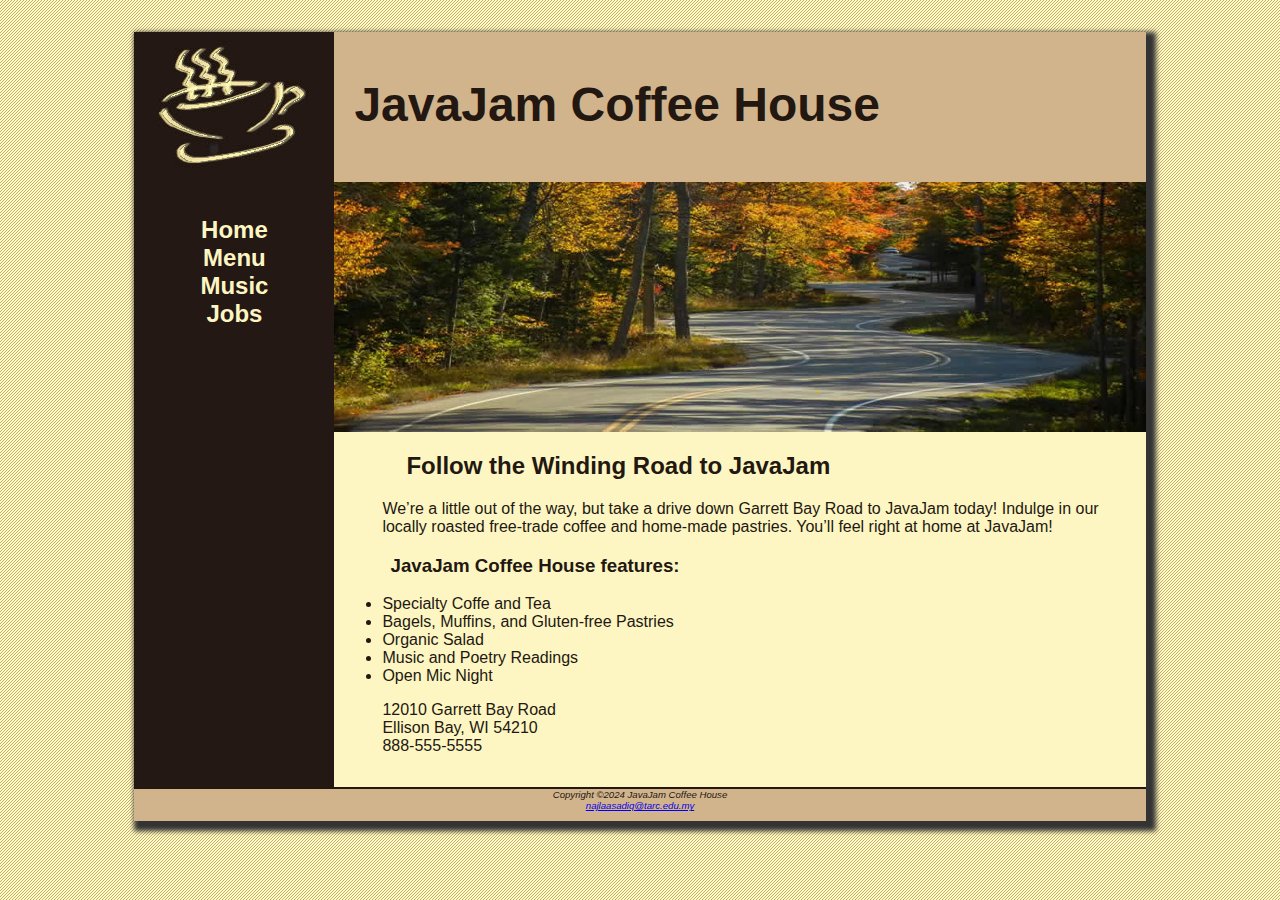
<file: index.html>
<!DOCTYPE html>
<html>
    <head>
        <meta charset="UTF-8">
        <title>JavaJam Coffee House</title>
        <link rel="stylesheet" href="javajam.css">
    </head>
    <body>
        <div id="wrapper">
        <header>
            <h1>JavaJam Coffee House</h1>
        </header>
        <nav>
            <ul>
                <li><a href="index.html">Home</a></li>
                <li><a href="menu.html">Menu</a></li>
                <li><a href="music.html">Music</a></li>
                <li><a href="jobs.html">Jobs</a></li>
            </ul>
        </nav>
        <main>
            <div id="heroroad"></div>
            <h2>Follow the Winding Road to JavaJam</h2>
            <p>
                We&rsquo;re a little out of the way, but take a drive down Garrett Bay Road to JavaJam today! Indulge in our locally roasted free-trade coffee and home-made pastries. You&rsquo;ll feel right at home at JavaJam!
            </p>
            <h3>JavaJam Coffee House features:</h3>
            <ul>
                <li>Specialty Coffe and Tea</li>
                <li>Bagels, Muffins, and Gluten-free Pastries</li>
                <li>Organic Salad</li>
                <li>Music and Poetry Readings</li>
                <li>Open Mic Night</li>
            </ul>
            <div>
                12010 Garrett Bay Road <br>
                Ellison Bay, WI 54210 <br>
                888-555-5555
            </div>
        </main>
        <footer>
                Copyright &copy;2024 JavaJam Coffee House <br>
                <a href="mailto:najlaasadiq@tarc.edu.my">najlaasadiq@tarc.edu.my</a>
        </footer>
    </div>
    </body>
</html>
</file>
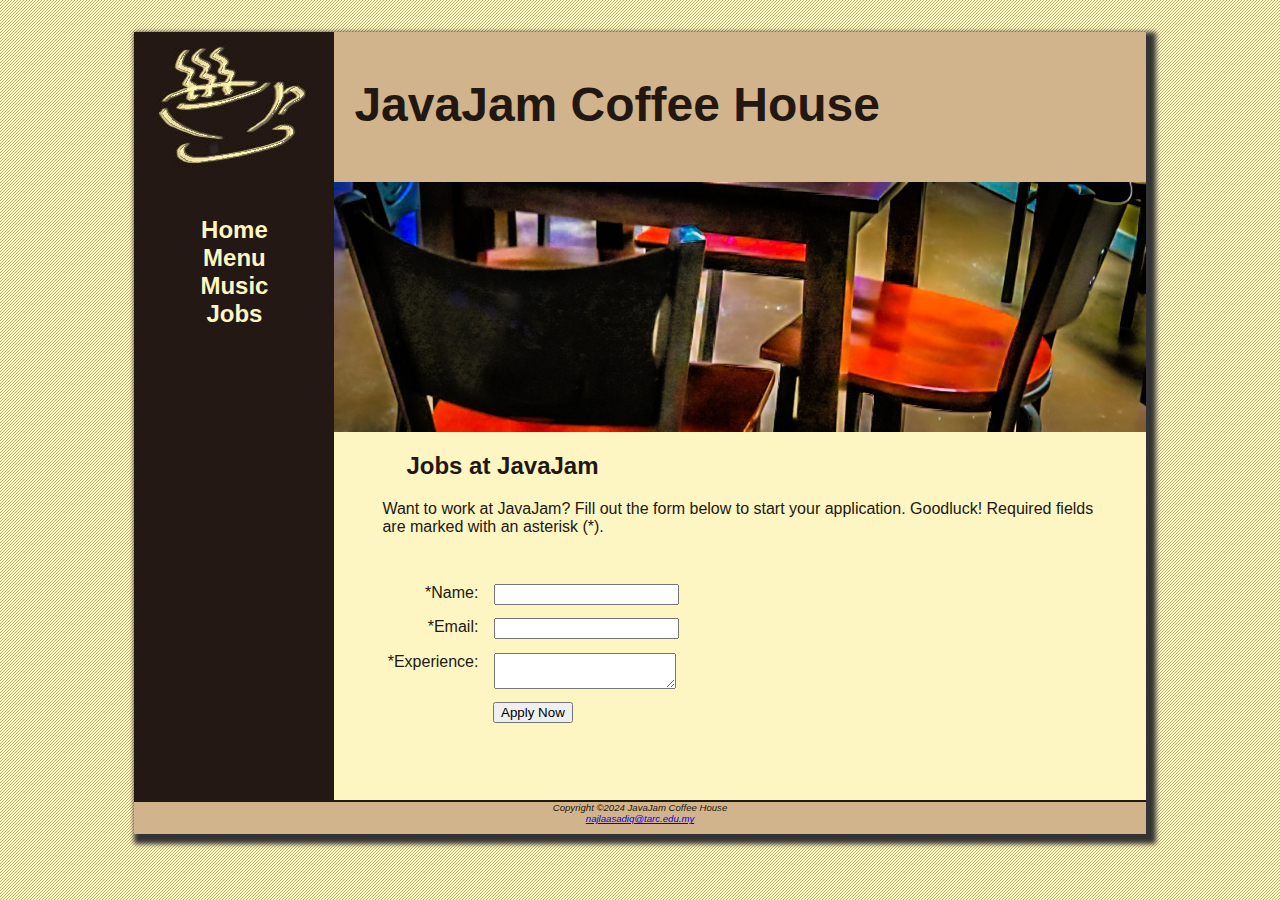
<file: jobs.html>
<!DOCTYPE html>
<html>
    <head>
        <meta charset="UTF-8">
        <title>JavaJam Coffee House Jobs</title>
        <link rel="stylesheet" href="javajam.css">
    </head>
    <body>
        <div id="wrapper">
        <header>
            <h1>JavaJam Coffee House</h1>
        </header>
        <nav>
            <ul>
                <li><a href="index.html">Home</a></li>
                <li><a href="menu.html">Menu</a></li>
                <li><a href="music.html">Music</a></li>
                <li><a href="jobs.html">Jobs</a></li>
            </ul>  
        </nav>
        <main>
           <div id="herojobs"></div>
            <h2>Jobs at JavaJam</h2>
            <p>
                Want to work at JavaJam? Fill out the form below to start your application. Goodluck! Required fields are marked with an asterisk (*).
            </p>
            <form method="post" action="https://webdevbasics.net/scripts/javajam8.php">
                <label for="myName">*Name:</label>
                <input type="text" id="myName" name="myName" required="required">

                <label for="myEmail">*Email:</label>
                <input type="email" id="myEmail" name="myEmail" required="required">

                <label for="myExperience">*Experience:</label>
                <textarea id="myExperience" name="myExperience" rows="2" cols="20" required="required"></textarea>

                <input type="submit" value="Apply Now" id="mySubmit">

            </form>
            
        </main>
        <footer>
                Copyright &copy;2024 JavaJam Coffee House <br>
                <a href="mailto:najlaasadiq@tarc.edu.my">najlaasadiq@tarc.edu.my</a>
        </footer>
    </div>
    </body>
</html>
</file>
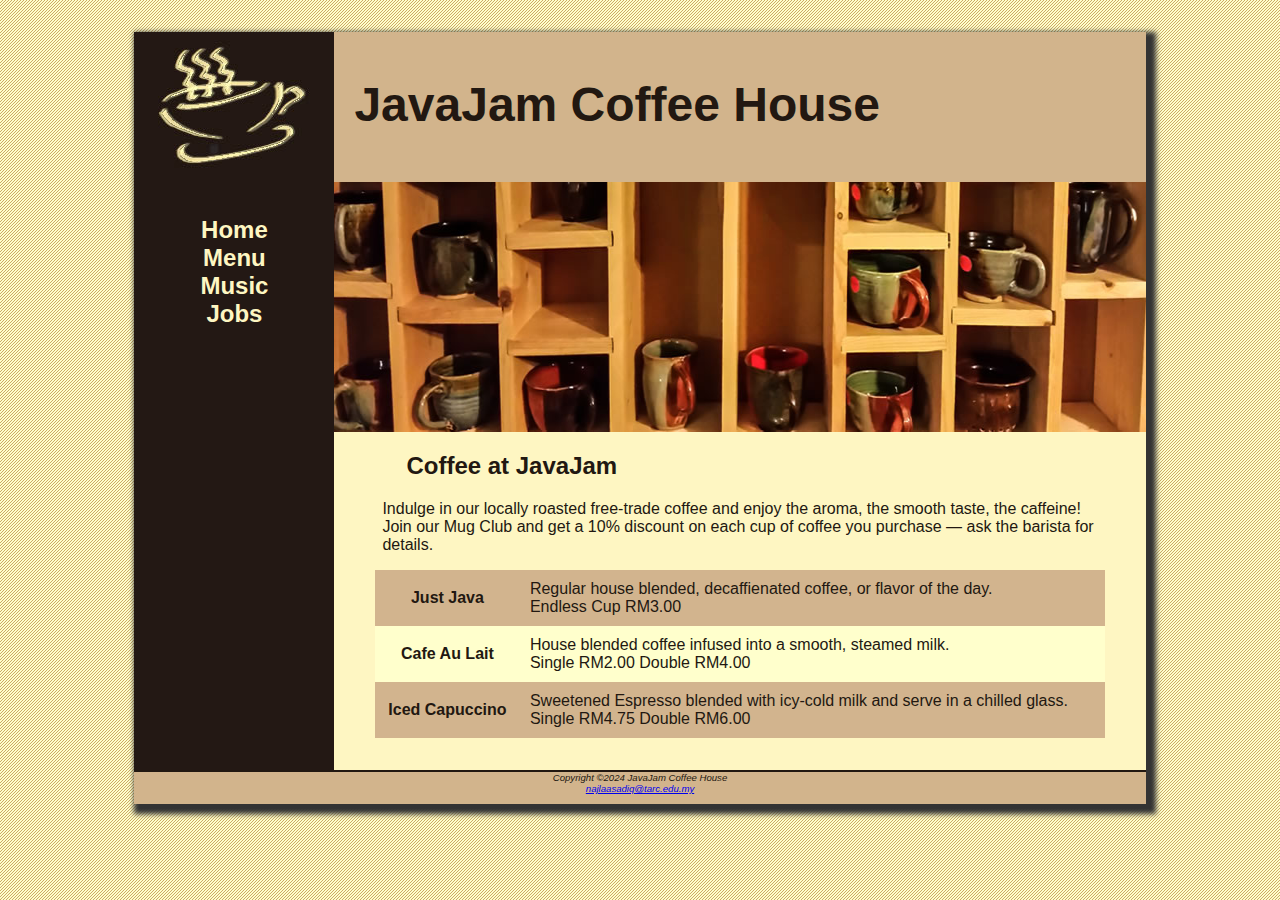
<file: menu.html>
<!DOCTYPE html>
<html>
    <head>
        <meta charset="UTF-8">
        <title>JavaJam Coffee House Menu</title>
        <link rel="stylesheet" href="javajam.css">
    </head>
    <body>
        <div id="wrapper">
        <header>
            <h1>JavaJam Coffee House</h1>
        </header>
        <nav>
            <ul>
                <li><a href="index.html">Home</a></li>
                <li><a href="menu.html">Menu</a></li>
                <li><a href="music.html">Music</a></li>
                <li><a href="jobs.html">Jobs</a></li>
            </ul>  
        </nav>
        <main>
           <div id="heromugs"></div>
            <h2>Coffee at JavaJam</h2>
            <p>
                Indulge in our locally roasted free-trade coffee and enjoy the aroma, the smooth 
                taste, the caffeine! Join our Mug Club and get a 10% discount on each cup of 
                coffee you purchase &mdash; ask the barista for details.
            </p>
            <table>
                <tr>
                    <th>Just Java</th>
                    <td>Regular house blended, decaffienated coffee, or flavor of the day.<br>Endless Cup RM3.00</td>
                </tr>
                <tr>
                    <th>Cafe Au Lait</th>
                    <td>House blended coffee infused into a smooth, steamed milk.<br>Single RM2.00 Double RM4.00</td>
                </tr>
                <tr>
                    <th>Iced Capuccino</th>
                    <td>Sweetened Espresso blended with icy-cold milk and serve in a chilled glass.<br>Single RM4.75 Double RM6.00</td>
                </tr>
            </table>
        </main>
        <footer>
                Copyright &copy;2024 JavaJam Coffee House <br>
                <a href="mailto:najlaasadiq@tarc.edu.my">najlaasadiq@tarc.edu.my</a>
        </footer>
    </div>
    </body>
</html>
</file>
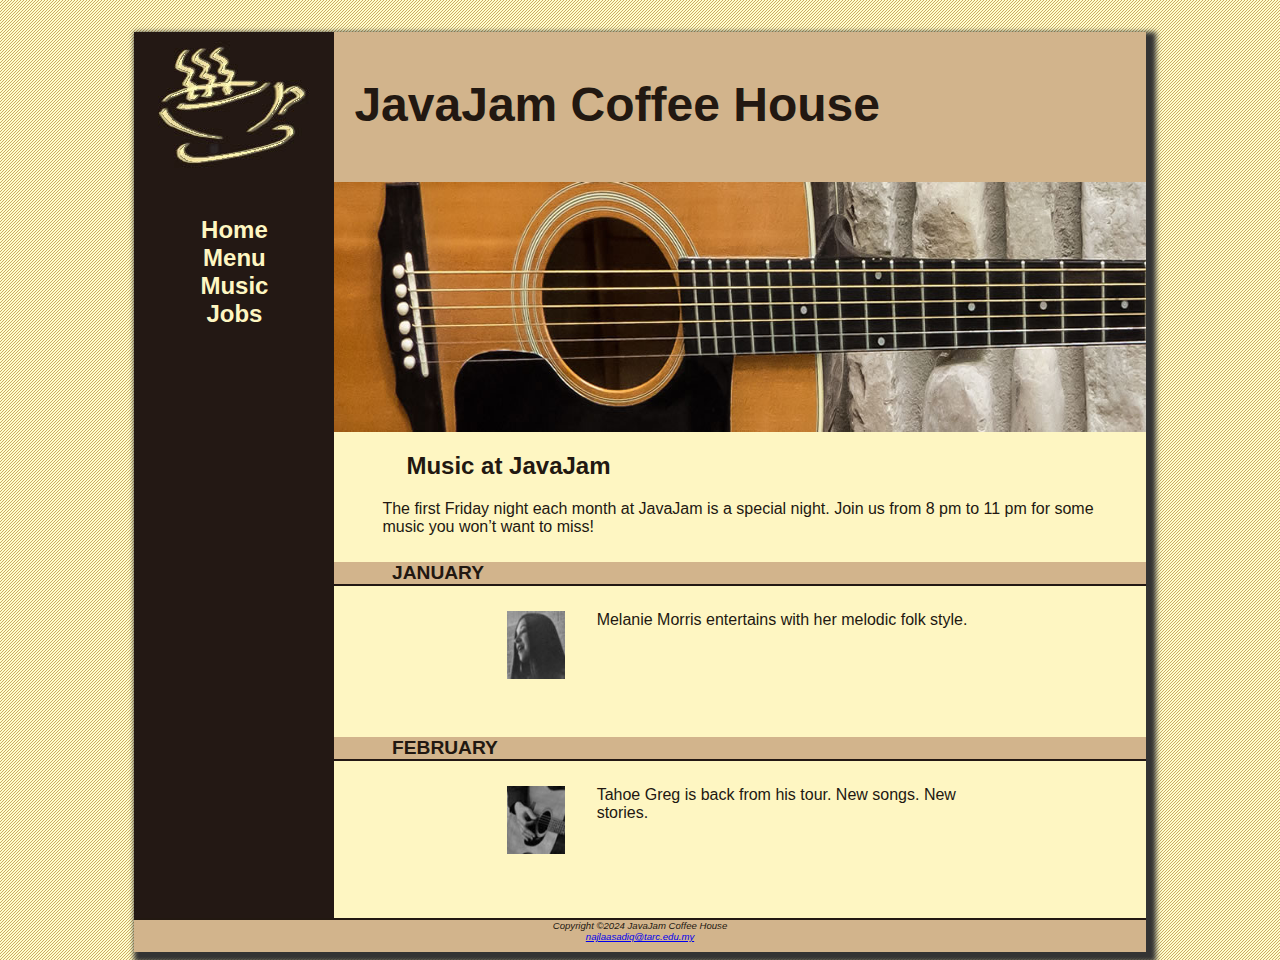
<file: music.html>
<!DOCTYPE html>
<html>
    <head>
        <meta charset="UTF-8">
        <title>JavaJam Coffee House Music</title>
        <link rel="stylesheet" href="javajam.css">
    </head>
    <body>
        <div id="wrapper">
        <header>
            <h1>JavaJam Coffee House</h1>
        </header>
        <nav>
            <ul>
                <li><a href="index.html">Home</a></li>
                <li><a href="menu.html">Menu</a></li>
                <li><a href="music.html">Music</a></li>
                <li><a href="jobs.html">Jobs</a></li>
            </ul>
        </nav>
        <main>
            <div id="heroguitar"></div>
            <h2>Music at JavaJam</h2>
            <p>
                The first Friday night each month at JavaJam is a special night. Join us from 8 pm to 11 pm for some music you won&rsquo;t want to miss!
            </p>
            <h4>January</h4>
            <div class="details">
                <a href="images/melanie.jpg"><img class="floatleft" src="images/melaniethumb.jpg" alt="Melanie Picture" height="100" width="100"></a>
                Melanie Morris entertains with her melodic folk style.
            </div>
            <h4>February</h4>
            <div class="details">
                <a href="images/greg.jpg"><img class="floatleft" src="images/gregthumb.jpg" alt="Greg Picture" height="100" width="100"></a>
                Tahoe Greg is back from his tour. New songs. New stories.
            </div>
        </main>
        <footer>
                Copyright &copy;2024 JavaJam Coffee House <br>
                <a href="mailto:najlaasadiq@tarc.edu.my">najlaasadiq@tarc.edu.my</a>
        </footer>
    </div>
    </body>
</html>
</file>
<file: javajam.css>
* {
    box-sizing: border-box;
}

body {
    background-color: #FCEBB6; /*to change bg color*/
    color: #221811;
    font-family: Verdana, Arial, sans-serif;
    background-image: url('images/background.gif');
}

header {
    background-color: #D2B48C;
    /* text-align: center; */
    height: 150px;
    background-image: url('images/javajamlogo.jpg');
    background-repeat: no-repeat;
    display: block;
}

h1 {
    /* line-height: 200%; double spacing */
    padding-top: 45px;
    padding-left: 220px;
    /* padding: 45px 0px 0px 220px ; */
    font-size: 3em;
}

nav {
    text-align: center;
    font-weight: bold;
    font-size: 1.5em;
    padding-top: 10px;
    float: left;
    width: 200px;
    display: block;
}

nav a { /*descendant selector, a that belong to nav only*/
    text-decoration: none; /*remove underline*/
}

nav a:link {
    color: #FEF6C2;
}

nav a:visited {
    color: #D2B48C;
}

nav a:hover {
    color:#CC9933;
}

nav ul {
    list-style-type: none; /*remove bullet in the list*/
    padding-left: 0;
}

footer {
    background-color: #D2B48C;
    font-size: .60em;
    font-style: italic;
    text-align: center;
    padding-bottom: 10px;
    border-top: 2px solid #221811; /*width style color*/
    display: block;
}

#wrapper { /*id selector declartion*/
    width: 80%; /*configures the width of a block display elements */
    margin-left: auto;
    margin-right: auto;
    background-color: #231814;
    min-width: 900px;
    max-width: 1280px;
    box-shadow: 5px 5px 5px 5px #333333;
}

h4 {
    background-color: #D2B48C;
    font-size: 1.2em;
    padding-left: .5em;
    padding-bottom: 0;
    text-transform: uppercase;
    border-bottom: 2px solid #231814;
    clear:left;
}

main {
    padding-left: 0;
    padding-right: 0;
    padding-bottom: 2em;
    padding-top: 0;
    margin-left: 200px;
    background-color: #FEF6C2;
    display: block;
}

main h2, main h3, main h4, main div, main ul, main p, main dl {
    padding-left: 3em;
    padding-right: 2em;
}

.details { /*class selector declaration*/
    padding-left: 20%;
    padding-right: 20%;
    overflow: auto;
}

img {
    padding-left: 10px;
    padding-right: 10px;
}

#heroroad {
    background-image: url('images/heroroad.jpg');
    background-size: 100% 100% ; /*width height*/
    height: 250px;
}

#heromugs {
    background-image: url('images/heromugs.jpg');
    background-size: 100% 100%;
    height: 250px;
}

#heroguitar {
    background-image: url('images/heroguitar.jpg');
    background-size: 100% 100%;
    height: 250px;
}

#herojobs {
    background-image: url('images/herojobs.jpg');
    background-size: 100% 100%;
    height: 250px;
}

.floatleft {
    float: left;
    padding-right: 2em;
    padding-bottom: 2em;
}

table {
    width: 90%;
    margin-left: auto;
    margin-right: auto;
    border-spacing: 0;
    background-color: #FFFFCC;
}

td, th {
    padding: 10px;
}

tr:nth-of-type(odd) {
    background-color: #D2B48E;
}

form {
    padding: 2em;
}

label {
    float: left;
    display: block;
    text-align: right;
    width: 8em;
    padding-right: 1em;
}

input, textarea {
    display: block;
    margin-bottom: 1em;
}

#mySubmit {
    margin-left: 9.5em;
}
</file>
